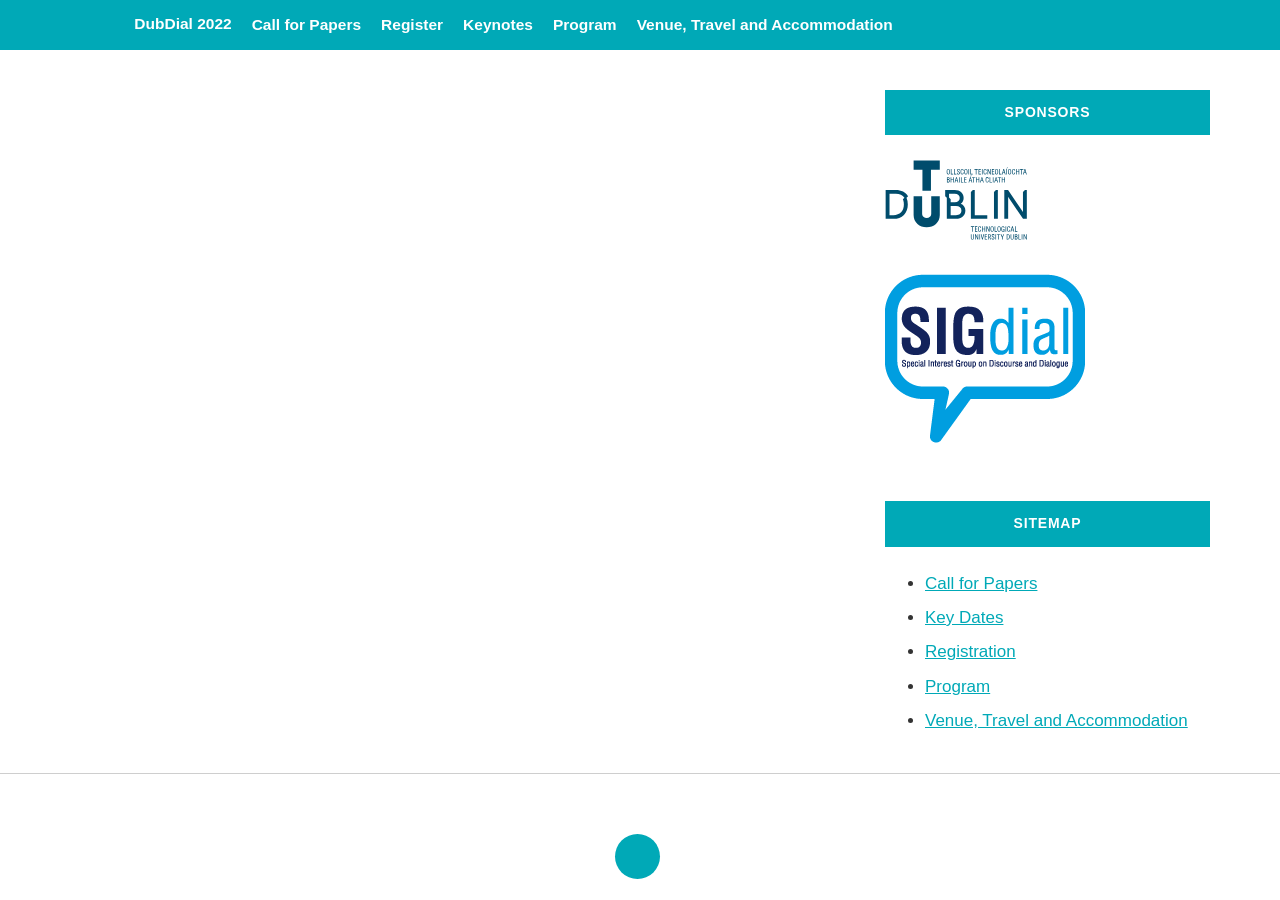
<file: index.html>
<!DOCTYPE html>
<html lang="en">
	<head>
		<meta charset="utf-8">
		<meta http-equiv="X-UA-Compatible" content="IE=edge">
		<meta name="viewport" content="width=device-width, initial-scale=1">
		<!-- The above 3 meta tags *must* come first in the head; any other head content must come *after* these tags -->
		<meta name="description" content="SemDial 2022 (DubDial) - The 26th Workshop on the Semantics and Pragmatics of Dialogue. TUD, August 22-24th, 2022">
		<meta name="author" content="Janosch Haber and Julian Hough">
		<!--<meta name="google-site-verification" content="hyPYLOD2rj4sA6PxSVuUF_jC5d46Lhsn7zO8iBhUk2s" />-->
		<meta name="keywords" content="Semdial, SemDial, Semdial 2022, SemDial 2022, DubDial, Pragmatics, Semantics, Dialogue, Conference, Dublin, TUD">
		<link rel="apple-touch-icon" sizes="57x57" href="images/apple-icon-57x57.png">
		<link rel="apple-touch-icon" sizes="60x60" href="images/apple-icon-60x60.png">
		<link rel="apple-touch-icon" sizes="72x72" href="images/apple-icon-72x72.png">
		<link rel="apple-touch-icon" sizes="76x76" href="images/apple-icon-76x76.png">
		<link rel="apple-touch-icon" sizes="114x114" href="images/apple-icon-114x114.png">
		<link rel="apple-touch-icon" sizes="120x120" href="images/apple-icon-120x120.png">
		<link rel="apple-touch-icon" sizes="144x144" href="images/apple-icon-144x144.png">
		<link rel="apple-touch-icon" sizes="152x152" href="images/apple-icon-152x152.png">
		<link rel="apple-touch-icon" sizes="180x180" href="images/apple-icon-180x180.png">
		<link rel="icon" type="image/png" sizes="192x192"  href="images/android-icon-192x192.png">
		<link rel="icon" type="image/png" sizes="32x32" href="images/favicon-32x32.png">
		<link rel="icon" type="image/png" sizes="96x96" href="images/favicon-96x96.png">
		<link rel="icon" type="image/png" sizes="16x16" href="images/favicon-16x16.png">
		<meta name="msapplication-TileColor" content="#ffffff">
		<meta name="msapplication-TileImage" content="images/ms-icon-144x144.png">
		<meta name="theme-color" content="#ffffff">

		<title>DubDial - SemDial 2022</title>
		<!-- Bootstrap core CSS -->
		<link href="css/bootstrap.css" rel="stylesheet">
		<link rel="stylesheet" href="https://maxcdn.bootstrapcdn.com/font-awesome/4.4.0/css/font-awesome.min.css">
		<!-- Custom styles for this template -->
		<link href="css/jquery.bxslider.css" rel="stylesheet">
		<link href="css/style.css" rel="stylesheet">

	</head>

	<script type="text/javascript">
		function findGetParameter(parameterName) {
		    var result = null,
		        tmp = [];
		    var items = location.search.substr(1).split("&");
		    for (var index = 0; index < items.length; index++) {
		        tmp = items[index].split("=");
		        if (tmp[0] === parameterName) result = decodeURIComponent(tmp[1]);
		    }
		    return result;
		}
	</script>
	<script type="text/javascript" src="https://code.jquery.com/jquery-1.11.0.min.js"></script>
	<script type="text/javascript">
		var reload = function(){    
		    //Check if the current URL contains '#'
		    if(document.URL.indexOf("#")==-1){
			// Set the URL to whatever it was plus "#".
			url = document.URL+"#";
			location = "#";

			//Reload the page
			location.reload(true);
			//window.opener.scrollTo(0, 0);
		    }
		   window.onload = parent.scrollTo(0,0);    
		}
	</script>

	<body onload="reload()">
		<!-- Navigation -->
		<nav class="navbar navbar-inverse navbar-fixed-top">
			<div class="container">
				<div class="navbar-header">
					<button type="button" class="navbar-toggle collapsed" data-toggle="collapse" data-target="#navbar" aria-expanded="false" aria-controls="navbar">
					<span class="sr-only">Toggle navigation</span>
					<span class="icon-bar"></span>
					<span class="icon-bar"></span>
					<span class="icon-bar"></span>
					</button>
				</div>
				<div id="navbar" class="collapse navbar-collapse">
					<ul class="nav navbar-nav">
						<li><a href="?page=home" style="padding-top: 0; padding-bottom: 0"><img src="images/logo_fill.png" style="width: 50px; padding: 2px;"> DubDial 2022</a></li>
						<li><a href="?page=call">Call for Papers</a></li>
						<li><a href="?page=registration">Register</a></li>
						<li><a href="?page=keynotes">Keynotes</a></li>
						<li><a href="?page=program">Program</a></li>
						<li><a href="?page=venue">Venue, Travel and Accommodation</a></li>
						<!-- <li><a href="?page=contact">Contact</a></li> -->
					</ul>

					<ul class="nav navbar-nav navbar-right">
						<li><a href="https://twitter.com/semdialmeeting" target="_blank"><i class="fa fa-twitter"></i></a></li>
					</ul>

				</div>
				<!--/.nav-collapse -->
			</div>
		</nav>

		<div class="container">
		<header id="header">
			<script type="text/javascript">
						page = findGetParameter("page");
						if ( $.inArray(page, ['program', 'venue', 'registration', 'call', 'dates', 'keynotes', 'program_classic']) == -1){
						    $("#header").load("includes/header.html")
						} 
					</script>
		</header>
		<section>
			<div class="row">
				<div class="col-md-8">
					<div id="content_loader"></div>

					<script type="text/javascript">
						page = findGetParameter("page");
						if( $.inArray(page, ['home', 'program', 'venue', 'registration', 'call', 'dates', 'keynotes', 'program_classic']) != -1){
						    $("#content_loader").load("includes/" + page + ".html")
						} else {
						    $("#content_loader").load("includes/home.html")
						}
					</script>

				</div>
				<div class="col-md-4 sidebar-gutter">
					<aside>
					<!-- sidebar-widget -->
					<!-- <div class="sidebar-widget">
						<h3 class="sidebar-title">About</h3>
						<div class="widget-container widget-about">
							<h4>SemDial</h4>
							<div class="author-title">Workshop Series</div> -->
							<!-- <p>
								The SemDial Workshops aim at bringing together researchers working on the semantics and pragmatics of dialogue in fields such as formal semantics and pragmatics, artificial intelligence, computational linguistics, psychology, and neural science.
							</p>
							<p>

								In 2022, the 26th edition of this workshop series will be hosted by the Technological University Dublin. 
							</p> -->
							<!-- <p>
								We invite submissions on all topics related to the semantics and pragmatics of dialogue. For more information about the scope, topic and format of the workshop please refer to our official <a href="?page=call">Call for papers</a> and our <a href="?page=call">Submission Site</a> for instructions on how to prepare and submit articles for presentation at SemdDial 2022.
							</p> -->
						<!-- </div>
					</div> --> 
					<!-- sidebar-widget -->
					<div class="sidebar-widget">
						<h3 class="sidebar-title">Sponsors</h3>
						<div class="widget-container">
							<article class="widget-post">
								<div class="post-image" style="padding-bottom: 20px">
									<a href="https://www.tudublin.ie/" target="_blank"><img src="images/TU_Dublin_Logo.svg" alt="Technological University Dublin logo"></a>
								</div>
							</article>
						</div>
						

						<div class="widget-container">
							<article class="widget-post">
								<div class="post-image">
									<a href="https://www.sigdial.org/" target="_blank"><img src="images/sigdial_logo.png" alt="SigDial Logo"></a>
								</div>
							</article>
						</div>

					</div>
					<!-- sidebar-widget -->
			
					<div class="sidebar-widget">
						<h3 class="sidebar-title">Sitemap</h3>
						<div class="widget-container">
							<ul>
								<li><a href="?page=call">Call for Papers</a></li>
								<li><a href="?page=dates">Key Dates</a></li>
								<li><a href="?page=registration">Registration</a></li>
								<li><a href="?page=program">Program</a></li>
								<li><a href="?page=venue">Venue, Travel and Accommodation</a></li>
							</ul>
						</div>
					</div>
					</div>
					</aside>
				</div>
			</div>
		</section>
		</div><!-- /.container -->

		<footer class="footer">

			<div class="footer-socials">
				<a href="https://twitter.com/semdialmeeting" target="_blank"><i class="fa fa-twitter"></i></a>
			</div>

			<div class="footer-bottom">
				<i class="fa fa-copyright"></i> Copyright 2022. All rights reserved.<br>
				Theme made by <a href="http://www.moozthemes.com" target="_blank">MOOZ Themes</a> and adapted by <a href="http://www.janoschhaber.com" target="_blank">Janosch Haber</a>
			</div>
		</footer>

		<!-- Bootstrap core JavaScript
			================================================== -->
		<!-- Placed at the end of the document so the pages load faster -->
		<script src="https://ajax.googleapis.com/ajax/libs/jquery/1.11.3/jquery.min.js"></script>
		<script src="js/bootstrap.min.js"></script>
		<script src="js/jquery.bxslider.js"></script>
		<script src="js/mooz.scripts.min.js"></script>
		<script src="js/modernizr.js"></script>
		<script src="https://ajax.googleapis.com/ajax/libs/jquery/3.0.0/jquery.min.js"></script>
		<script>
			if( !window.jQuery ) document.write('<script src="js/jquery-3.0.0.min.js"><\/script>');
		</script>
		<script src="js/main.js"></script> <!-- Resource jQuery -->
	</body>
</html>
</file>
<file: css/style.css>
/* main font for menu. */
@import url(https://fonts.googleapis.com/css?family=Lora:400|Raleway:100,200,300,400,500,700,800);
/*- General -*/
body {
	font-family: "Raleway", Sans-serif;
	-webkit-font-smoothing: antialiased;
}
h1,
h3,
h4,
h5,
h6 {
	letter-spacing: -0.04em;
	font-weight: 700;
	font-style: normal;
	font-family: "Raleway", Sans-serif;
	color: #00A9B7;
}

h2 {
	letter-spacing: -0.04em;
	font-weight: 500;
	font-style: normal;
	font-family: "Raleway", Sans-serif;
	color: #00A9B7;
}

p {
	font-family: 'Raleway', sans-serif;
	font-size: 15px;
	font-weight: 400;
	line-height: 24px;
	color: #000;
}
img {
	max-width: 100%;
	height: auto;
}
b {
	color: #00A9B7;
}

a {
    color: #00A9B7;	
}
a:hover, a:focus, a:active, a.active {
	color: #fec503;
}
a, a:hover, a:focus, a:active, a.active {
	outline: 0;
	text-decoration: underline;
	font-weight: 500;
}
::selection {
	text-shadow: none;
	background: #fed136;
}
section {
	padding-bottom: 60px;
}
section:last-child {
	padding-bottom: 0px;
}
/*- Reset bootstrap -*/
@media (min-width: 1200px)
.container {
	width: 1260px;
}
.row-gutter {
	margin-left: -20px;
	margin-right: -20px;
}
.col-gutter {
	padding-left: 20px;
	padding-right: 20px;
}
.sidebar-gutter {
	padding-left: 50px;
}
.navbar {
	background-color: #00A9B7;
}

.navbar .navbar-nav > li > a {
	font-weight: 700;
    font-size: 15.5px;
    color: #fff;
    text-decoration: none;
    padding: 15px 15px;
    padding-right: 10px;
    padding-left: 10px;
}

.navbar-fixed-top {
  top: 0;
  border-width: 0 0 0px;
}
.navbar-fixed-bottom {
  bottom: 0;
  margin-bottom: 0; // override .navbar defaults
  border-width: 0px 0 0;
}

.navbar-inverse .navbar-nav > .active > a, .navbar-inverse .navbar-nav > .active > a:focus {
	background-color: transparent;
}

.navbar-inverse .navbar-nav > .active > a:hover {
	background-color: #fec503;
	color:#00A9B7;

}

.navbar .navbar-nav > li > a:hover, .navbar .navbar-nav > li > a:active, .navbar .navbar-nav > li > a:focus   {
	background-color: #fec503;
	color:#00A9B7;
}

.navbar-inverse .navbar-nav > a, .navbar-inverse .navbar-nav > a:hover {
	background-color: #fec503;
	color:#00A9B7;
}

.navbar-inverse .navbar-collapse, .navbar-inverse .navbar-form {
	border-color: #00A9B7; 
}

header {
	margin: 60px 0 0px;
	text-align: center;
}
/*- BX Slaider reset -*/
.bxslider {
	margin: 0;
	padding: 0;
}
.bx-wrapper .bx-viewport {
	left: 0;
	-moz-box-shadow: none;
	-webkit-box-shadow: none;
	box-shadow: none;
	border: none;
}
.bx-wrapper .bx-prev {
	border: 1px solid #000;
	background-image: none !important;
	background-color: rgba(223, 223, 223, 0.34);
}
.bx-wrapper .bx-next {
	border: 1px solid #000;
	background-image: none !important;
	background-color: rgba(223, 223, 223, 0.34);
}
.bx-wrapper .bx-prev:hover {
	background-color: rgba(223, 223, 223, 0.34);
}
.bx-wrapper .bx-next:hover {
	background-color: rgba(223, 223, 223, 0.34);
}
.bx-wrapper .bx-controls-direction a {
	position: absolute;
	top: 50%;
	margin-top: -16px;
	outline: 0;
	width: 50px;
	height: 50px;
	text-indent: inherit;
	z-index: 99;
	color: #fff;
	text-align: center;
	line-height: 50px;
}
.main-slider img {
	position: relative;
}
.main-slider h2 {
	position: absolute;
	bottom: 10px;
	left: 10px;
	background-color: rgba(0, 0, 0, 0.52);
	color: #fff;
	padding: 25px 40px;
	font-size: 32px;
}
.main-slider h2 a {
	color: #fff;
}
.main-slider h2 a:hover {
	color: #dfdfdf;
}
/*- blog post -*/
.blog-post {
	padding-bottom: 15px;
	margin-bottom: 15px;
	border-bottom: 1px solid #CECECE;
}
.blog-post:last-child {
	border-bottom: none;
}
.blog-post .blog-post-body {
	text-align: center;
	padding: 20px 0;
}
.blog-post .blog-post-body h2 {
	margin: 0;
	padding: 15px 0px 20px;
	font-size: 41px;
	line-height: 49px;
}
.blog-post .blog-post-body p {
	text-align: justify;
	font-size: 18px;
	font-weight: 300;
	line-height: 25px;
	color: #000;
}
.blog-post .blog-post-body a {
	color: #00A9B7;
	font-weight: 500;
	text-decoration: underline;
	-webkit-transition: all 0.2s ease-out;
	-moz-transition: all 0.2s ease-out;
	-o-transition: all 0.2s ease-out;
	transition: all 0.2s ease-out;
}
.blog-post .blog-post-body a:hover  {
	color: #fec503;
}
.blog-post .post-meta {
	margin: 5px 0 20px;
	font-weight: 400;
	font-size: 16px;
	color: #B1B1B1;
	font-family: "Lora";
	font-style: italic;
}
.blog-post .post-meta a {
	color: #fff;
}
.blog-post .post-meta a:hover {
	color: #00A9B7;
}
.blog-post .post-meta span {
	padding-left: 15px;
	padding-right: 15px;
}
.blog-post .post-meta span:first-child {
	padding-left: 0;
	padding-right: 15px;
}
.blog-post .post-meta i {
	padding-right: 5px;
	font-size: 12px;
}
.blog-post .read-more a {
	color: white;
	display: inline-block;
	padding: 12px 40px;
	margin: 30px 0 0px;
	border: 1px solid;
	border-radius: 25px;
	border-color: #00A9B7;
	background-color: #00A9B7;
	font-family: "Open Sans", Sans-serif;
	text-transform: uppercase;
	font-weight: 600;
	font-size: 12px;
	letter-spacing: 1.7px;
	-webkit-transition: all 0.2s ease-out;
	-moz-transition: all 0.2s ease-out;
	-o-transition: all 0.2s ease-out;
	transition: all 0.2s ease-out;
}
.blog-post .read-more a:hover {
	background-color: #fec503;
	border-color: #fec503;
	color: #00A9B7;
}
.blog-post .blog-post-text {
	text-align: left;
}
.blog-post .blog-post-text p {
	text-align: justify;
	font-size: 17px;
	font-weight: 400;
	line-height: 28px;
	color: #000;
	letter-spacing: 0.1px;
	margin-bottom: 30px;
}
/*- Sidebar -*/
.sidebar-title {
	background-color: #00A9B7;
	color: #fff;
	text-align: center;
	text-transform: uppercase;
	font-weight: 800;
	letter-spacing: 0.8px;
	font-size: 14px;
	padding: 15px 0;
	margin: 0 0 25px;
	font-family: "Raleway", Sans-serif;
}
.sidebar-widget {
	margin-bottom: 40px;
	margin-top: 30px;	
}
.sidebar-widget li {
	font-size: 17px;
	margin-bottom: 10px;
}
.widget-socials {
	text-align: center;
}
.widget-socials a {
	margin: 3px 8px;
	padding: 5px;
	font-size: 17px;
	color: #3C3C3C;
}
.widget-about img {
	width: 100%;
}
.widget-about h4 {
	text-align: center;
	margin: 20px 0 5px;
}
.widget-about .author-title {
	font-size: 13px;
	font-weight: 400;
	line-height: 20px;
	color: #B5B5B5;
	text-align: center;
}
.widget-about p {
	margin-top: 10px;
	font-size: 17px;
	line-height: 24px;
	color: #000000;
}
.widget-post {
	display: table;
	margin: 0 0 20px 0;
	border-bottom: 1px solid;
	border-color: #E4E4E4;
	padding-bottom: 20px;
	width: 100%;
}
.widget-post:last-child {
	border-bottom: none;
	padding-bottom: 0px;
	margin: 0px;
}
.widget-post .post-image {
	float: left;
	vertical-align: middle;
	position: relative;
	margin-right: 20px;
}
.widget-review .post-image {
	width: 70px;
	margin-right: 15px;
}
.widget-post .post-body {
	overflow: hidden;
}
.widget-post h2 {
	margin: 0;
	font-size: 14px;
	font-weight: 500;
	line-height: 20px;
}
.widget-post h2 a {
	color: #4A4A4A;
	-webkit-transition: all 0.2s ease-out;
	-moz-transition: all 0.2s ease-out;
	-o-transition: all 0.2s ease-out;
	transition: all 0.2s ease-out;
}
.widget-post h2 a:hover {
	color: #969696;
}
.widget-post .post-meta {
	margin-top: 5px;
	font-weight: 400;
	font-size: 11px;
	color: #B1B1B1;
	font-family: "Lora";
	font-style: italic;
}
.widget-post .post-meta span {
	margin-right: 8px;
}
.widget-post .post-meta span a {
	color: #B1B1B1;
}
.section-title {
	margin: 0 0 45px 0;
	border-top: 1px solid #505050;
	font-size: 28px;
	padding-top: 10px;
	font-weight: 300;
	color: #272727;
}
.section-title span {
}
/*- Footer -*/
footer {
	padding: 0;
	font-size: 12px;
	font-weight: 500;
	text-transform: uppercase;
	letter-spacing: 1px;
	color: #717171;
	text-align: center;
	border-top: 1px solid #CECECE;
}
footer .footer-socials {
	margin: 60px 0 20px;
}
footer .footer-socials a {
	display: inline-block;
	margin-right: 5px;
	background-color: #00A9B7;
	color: #fff;
	/* padding: 20px; */
	font-size: 20px;
	line-height: 45px;
	width: 45px;
	height: 45px;
	border-radius: 50%;
	-webkit-transition: all 0.2s ease-out;
	-moz-transition: all 0.2s ease-out;
	-o-transition: all 0.2s ease-out;
	transition: all 0.2s ease-out;
}
footer .footer-socials a:hover {
	color: #00A9B7;
	background-color: #fec503;
}
footer .footer-bottom {
	padding: 10px 0 40px;
}

#clockdiv{
	color: #fec503;
	display: inline-block;
	font-weight: 100;
	text-align: center;
	font-size: 30px;
}

#clockdiv > div{
	padding: 0px;
	border-radius: 3px;
	background: #00A9B7;
	display: inline-block;
}

#clockdiv div > span{
	width: 85px;
	font-weight: 600;
	padding: 15px;
	border-radius: 3px;
	background: white;
	display: inline-block;
}

.smalltext{
	font-weight: 500;
	padding-top: 5px;
	font-size: 16px;
	color: white;
}

.tg  {border-collapse:collapse;border-spacing:0;border:none;border-color:#ccc;width: 100%}
.tg td{font-size:17px;padding:10px 5px;border-style:solid;border-width:0px;overflow:hidden;word-break:normal;border-color:#ccc;color:#333;background-color:#fff;}
.tg th{font-size:17px;font-weight:bold;padding:10px 5px;border-style:solid;border-width:0px;overflow:hidden;word-break:normal;border-color:#00A9B7;color:white;background-color:#00A9B7;}
.tg .tg-0lax{text-align:left;vertical-align:top}
.tg .tg-73oq{border-color:#000000;text-align:center;vertical-align:top}
.tg .tg-i817{background-color:#f9f9f9;border-color:#000000;text-align:left;vertical-align:top}


/* -------------------------------- 

Main Components 

-------------------------------- */
.cd-schedule {
  position: relative;
  margin: 0;
}

.cd-schedule::before {
  /* never visible - this is used in js to check the current MQ */
  content: 'mobile';
  display: none;
}

@media only screen and (min-width: 800px) {
  .cd-schedule {
    width: 100%;
    margin: 0em;
    height: 500px;
  }
  .cd-schedule::after {
    clear: both;
    content: "";
    display: block;
  }
  .cd-schedule::before {
    content: 'desktop';
  }
}

.cd-schedule .timeline {
  display: none;
}

@media only screen and (min-width: 800px) {
  .cd-schedule .timeline {
    display: block;
    position: absolute;
    top: 0;
    left: 0;
    /* height: 100%; */
    height: 500px;
    width: 100%;
    padding-top: 50px;
  }
  .cd-schedule .timeline li {
    position: relative;
    height: 50px;
  }
  .cd-schedule .timeline li::after {
    /* this is used to create the table horizontal lines */
    content: '';
    position: absolute;
    bottom: 0;
    left: 0;
    width: 100%;
    height: 1px;
    background: #EAEAEA;
  }
  .cd-schedule .timeline li:last-of-type::after {
    display: none;
  }
  .cd-schedule .timeline li span {
    display: none;
  }
}

@media only screen and (min-width: 1000px) {
  .cd-schedule .timeline li::after {
    width: calc(100% - 60px);
    left: 60px;
  }
  .cd-schedule .timeline li span {
    display: inline-block;
    -webkit-transform: translateY(-50%);
        -ms-transform: translateY(-50%);
            transform: translateY(-50%);
    float: left
  }
  .cd-schedule .timeline li:nth-of-type(2n) span {
    display: none;
  }
}

.cd-schedule .events {
  position: relative;
  z-index: 1;
}

.cd-schedule .events .events-group {
  margin-bottom: 30px;
}

.cd-schedule .events .top-info {
  background-color: #00A9B7;
  border-color: #00A9B7;
  color: white;
  width: 100%;
  padding: 0 5%;
}

.cd-schedule .events .top-info > span {
  display: inline-block;
  line-height: 1.2;
  margin-bottom: 10px;
  font-weight: bold;
}

.cd-schedule .events .events-group > ul {
  position: relative;
  padding: 0 5%;
  /* force its children to stay on one line */
  display: -webkit-box;
  display: -ms-flexbox;
  display: flex;
  overflow-x: scroll;
  -webkit-overflow-scrolling: touch;
}

.cd-schedule .events .events-group > ul::after {
  /* never visible - used to add a right padding to .events-group > ul */
  display: inline-block;
  content: '-';
  width: 1px;
  height: 100%;
  opacity: 0;
  color: transparent;
}

.cd-schedule .events .single-event {
  /* force them to stay on one line */
  -ms-flex-negative: 0;
      flex-shrink: 0;
  float: left;
  height: 150px;
  width: 70%;
  max-width: 300px;
  box-shadow: inset 0 -3px 0 rgba(0, 0, 0, 0.2);
  margin-right: 20px;
  -webkit-transition: opacity .2s, background .2s;
  transition: opacity .2s, background .2s;
}

.cd-schedule .events .single-event:last-of-type {
  margin-right: 5%;
}

.cd-schedule .events .single-event a {
  display: block;
  height: 100%;
  padding: .8em;
}

@media only screen and (min-width: 550px) {
  .cd-schedule .events .single-event {
    width: 40%;
  }
}

@media only screen and (min-width: 800px) {
  .cd-schedule .events {
    float: left;
    width: 100%;
  }
  .cd-schedule .events .events-group {
    width: 33%;
    float: left;
    border: 1px solid #EAEAEA;
    /* reset style */
    margin-bottom: 0;
    height: 500px;
  }
  .cd-schedule .events .events-group:not(:first-of-type) {
    border-left-width: 0;
  }
  .cd-schedule .events .top-info {
    /* vertically center its content */
    display: table;
    height: 50px;
    border-bottom: 1px solid #EAEAEA;
    /* reset style */
    padding: 0;
  }
  .cd-schedule .events .top-info > span {
    /* vertically center inside its parent */
    display: table-cell;
    vertical-align: middle;
    padding: 0 .5em;
    text-align: center;
    /* reset style */
    margin-bottom: 0;
  }
  .cd-schedule .events .events-group > ul {
    /*height: 950px;*/
    /* reset style */
    display: block;
    overflow: visible;
    padding: 0;
  }
  .cd-schedule .events .events-group > ul::after {
    clear: both;
    content: "";
    display: block;
  }
  .cd-schedule .events .events-group > ul::after {
    /* reset style */
    display: none;
  }
  .cd-schedule .events .single-event {
    position: absolute;
    z-index: 3;
    /* top position and height will be set using js */
    width: calc(100% + 2px);
    left: -1px;
    box-shadow: 0 10px 20px rgba(0, 0, 0, 0.1), inset 0 -3px 0 rgba(0, 0, 0, 0.2);
    /* reset style */
    -ms-flex-negative: 1;
        flex-shrink: 1;
    height: auto;
    max-width: none;
    margin-right: 0;
  }
  .cd-schedule .events .single-event a {
    padding: 1.2em;
  }
  .cd-schedule .events .single-event:last-of-type {
    /* reset style */
    margin-right: 0;
  }
  .cd-schedule .events .single-event.selected-event {
    /* the .selected-event class is added when an user select the event */
    visibility: hidden;
  }
}

@media only screen and (min-width: 1000px) {
  .cd-schedule .events {
    /* 60px is the .timeline element width */
    width: calc(100% - 60px);
    height: 500px;
    margin-left: 60px;
  }
}

.cd-schedule.loading .events .single-event {
  /* the class .loading is added by default to the .cd-schedule element
	   it is removed as soon as the single events are placed in the schedule plan (using javascript) */
  opacity: 0;
}

.cd-schedule .event-name,
.cd-schedule .event-date {
  font-style: normal;
  display: block;
  color: white;
  font-weight: bold;
  -webkit-font-smoothing: antialiased;
  -moz-osx-font-smoothing: grayscale;
}

.cd-schedule .event-name {
  font-size: 2.4rem;
}

@media only screen and (min-width: 800px) {
  .cd-schedule .event-name {
    font-size: 2rem;
  }
}

.cd-schedule .event-date {
  /* they are not included in the the HTML but added using JavScript */
  font-size: 1.4rem;
  opacity: .7;
  line-height: 1.2;
  margin-bottom: .2em;
}

.cd-schedule .single-event[data-event="event-1"],
.cd-schedule [data-event="event-1"] .header-bg {
  /* this is used to set a background color for the event and the modal window */
  background: #00A9B7;
}

.cd-schedule .single-event[data-event="event-1"]:hover {
  background: #00A9B7;
}

.cd-schedule .single-event[data-event="event-2"],
.cd-schedule [data-event="event-2"] .header-bg {
  background: #4E6A99;
}

.cd-schedule .single-event[data-event="event-2"]:hover {
  background: #4E6A99;
}

.cd-schedule .single-event[data-event="event-3"],
.cd-schedule [data-event="event-3"] .header-bg {
  background: #fec503;
}

.cd-schedule .single-event[data-event="event-3"]:hover {
  background: #fec503;
}

.cd-schedule .single-event[data-event="event-4"],
.cd-schedule [data-event="event-4"] .header-bg {
  background: #97BBE8;
}

.cd-schedule .single-event[data-event="event-4"]:hover {
  background: #97BBE8;
}

.cd-schedule .event-modal {
  position: fixed;
  z-index: 3;
  top: 0;
  right: 0;
  height: 100%;
  width: 100%;
  visibility: hidden;
  /* Force Hardware acceleration */
  -webkit-transform: translateZ(0);
          transform: translateZ(0);
  -webkit-transform: translateX(100%);
      -ms-transform: translateX(100%);
          transform: translateX(100%);
  -webkit-transition: visibility .4s, -webkit-transform .4s;
  transition: visibility .4s, -webkit-transform .4s;
  transition: transform .4s, visibility .4s;
  transition: transform .4s, visibility .4s, -webkit-transform .4s;
  -webkit-transition-timing-function: cubic-bezier(0.5, 0, 0.1, 1);
          transition-timing-function: cubic-bezier(0.5, 0, 0.1, 1);
}

.cd-schedule .event-modal .header {
  position: relative;
  height: 70px;
  /* vertically center its content */
  display: table;
  width: 100%;
}

.cd-schedule .event-modal .header .content {
  position: relative;
  z-index: 3;
  /* vertically center inside its parent */
  display: table-cell;
  vertical-align: middle;
  padding: .6em 5%;
}

.cd-schedule .event-modal .body {
  position: relative;
  width: 100%;
  /* 70px is the .header height */
  height: calc(100% - 70px);
}

.cd-schedule .event-modal .event-info {
  position: relative;
  z-index: 2;
  line-height: 1.4;
  height: 100%;
  overflow: hidden;
}

.cd-schedule .event-modal .event-info > div {
  overflow: auto;
  height: 100%;
  padding: 1.4em 5%;
}

.cd-schedule .event-modal .header-bg, .cd-schedule .event-modal .body-bg {
  /* these are the morphing backgrounds - visible on desktop only */
  position: absolute;
  top: 0;
  left: 0;
  height: 100%;
  width: 100%;
}

.cd-schedule .event-modal .body-bg {
  z-index: 1;
  background: white;
  -webkit-transform-origin: top left;
      -ms-transform-origin: top left;
          transform-origin: top left;
}

.cd-schedule .event-modal .header-bg {
  z-index: 2;
  -webkit-transform-origin: top center;
      -ms-transform-origin: top center;
          transform-origin: top center;
}

.cd-schedule .event-modal .close {
  /* this is the 'X' icon */
  position: absolute;
  top: 0;
  right: 0;
  z-index: 3;
  background: rgba(0, 0, 0, 0.1);
  /* replace text with icon */
  color: transparent;
  white-space: nowrap;
  text-indent: 100%;
  height: 70px;
  width: 70px;
}

.cd-schedule .event-modal .close::before, .cd-schedule .event-modal .close::after {
  /* these are the two lines of the 'X' icon */
  content: '';
  position: absolute;
  top: 50%;
  left: 50%;
  width: 2px;
  height: 22px;
  background: white;
  -webkit-backface-visibility: hidden;
  backface-visibility: hidden;
}

.cd-schedule .event-modal .close::before {
  -webkit-transform: translateX(-50%) translateY(-50%) rotate(45deg);
      -ms-transform: translateX(-50%) translateY(-50%) rotate(45deg);
          transform: translateX(-50%) translateY(-50%) rotate(45deg);
}

.cd-schedule .event-modal .close::after {
  -webkit-transform: translateX(-50%) translateY(-50%) rotate(-45deg);
      -ms-transform: translateX(-50%) translateY(-50%) rotate(-45deg);
          transform: translateX(-50%) translateY(-50%) rotate(-45deg);
}

.cd-schedule .event-modal .event-date {
  display: none;
}

.cd-schedule .event-modal.no-transition {
  -webkit-transition: none;
  transition: none;
}

.cd-schedule .event-modal.no-transition .header-bg, .cd-schedule .event-modal.no-transition .body-bg {
  -webkit-transition: none;
  transition: none;
}

@media only screen and (min-width: 800px) {
  .cd-schedule .event-modal {
    /* reset style */
    right: auto;
    width: auto;
    height: auto;
    -webkit-transform: translateX(0);
        -ms-transform: translateX(0);
            transform: translateX(0);
    will-change: transform, width, height;
    -webkit-transition: height .4s, width .4s, visibility .4s, -webkit-transform .4s;
    transition: height .4s, width .4s, visibility .4s, -webkit-transform .4s;
    transition: height .4s, width .4s, transform .4s, visibility .4s;
    transition: height .4s, width .4s, transform .4s, visibility .4s, -webkit-transform .4s;
    -webkit-transition-timing-function: cubic-bezier(0.5, 0, 0.1, 1);
            transition-timing-function: cubic-bezier(0.5, 0, 0.1, 1);
  }
  .cd-schedule .event-modal .header {
    position: absolute;
    display: block;
    top: 0;
    left: 0;
    height: 100%;
    margin-top: 0px;
  }
  .cd-schedule .event-modal .header .content {
    /* reset style */
    display: block;
    padding: .8em;
  }
  .cd-schedule .event-modal .event-info > div {
    padding: 2em 3em 2em 2em;
  }
  .cd-schedule .event-modal .body {
    height: 100%;
    width: auto;
  }
  .cd-schedule .event-modal .header-bg, .cd-schedule .event-modal .body-bg {
    /* Force Hardware acceleration */
    -webkit-transform: translateZ(0);
            transform: translateZ(0);
    will-change: transform;
    -webkit-backface-visibility: hidden;
            backface-visibility: hidden;
  }
  .cd-schedule .event-modal .header-bg {
    -webkit-transition: -webkit-transform .4s;
    transition: -webkit-transform .4s;
    transition: transform .4s;
    transition: transform .4s, -webkit-transform .4s;
    -webkit-transition-timing-function: cubic-bezier(0.5, 0, 0.1, 1);
            transition-timing-function: cubic-bezier(0.5, 0, 0.1, 1);
  }
  .cd-schedule .event-modal .body-bg {
    opacity: 0;
    -webkit-transform: none;
        -ms-transform: none;
            transform: none;
  }
  .cd-schedule .event-modal .event-date {
    display: block;
  }
  .cd-schedule .event-modal .close, .cd-schedule .event-modal .event-info {
    opacity: 0;
  }
  .cd-schedule .event-modal .close {
    width: 40px;
    height: 40px;
    background: transparent;
  }
  .cd-schedule .event-modal .close::after, .cd-schedule .event-modal .close::before {
    background: #222222;
    height: 16px;
  }
}

@media only screen and (min-width: 1000px) {
  .cd-schedule .event-modal .header .content {
    padding: 1.2em;
  }
}

.cd-schedule.modal-is-open .event-modal {
  /* .modal-is-open class is added as soon as an event is selected */
  -webkit-transform: translateX(0);
      -ms-transform: translateX(0);
          transform: translateX(0);
  visibility: visible;
}

.cd-schedule.modal-is-open .event-modal .event-info > div {
  /* smooth scroll on iOS touch devices */
  -webkit-overflow-scrolling: touch;
}

@media only screen and (min-width: 800px) {
  .cd-schedule.animation-completed .event-modal .close,
  .cd-schedule.content-loaded.animation-completed .event-modal .event-info {
    /* 	the .animation-completed class is added when the modal animation is completed
			the .content-loaded class is added when the modal content has been loaded (using ajax) */
    opacity: 1;
    -webkit-transition: opacity .2s;
    transition: opacity .2s;
  }
  .cd-schedule.modal-is-open .body-bg {
    opacity: 1;
    -webkit-transition: -webkit-transform .4s;
    transition: -webkit-transform .4s;
    transition: transform .4s;
    transition: transform .4s, -webkit-transform .4s;
    -webkit-transition-timing-function: cubic-bezier(0.5, 0, 0.1, 1);
            transition-timing-function: cubic-bezier(0.5, 0, 0.1, 1);
  }
}

.cd-schedule .cover-layer {
  /* layer between the content and the modal window */
  position: fixed;
  z-index: 2;
  top: 0;
  left: 0;
  height: 100%;
  width: 100%;
  background: rgba(0, 0, 0, 0.8);
  opacity: 0;
  visibility: hidden;
  -webkit-transition: opacity .4s, visibility .4s;
  transition: opacity .4s, visibility .4s;
}

.cd-schedule.modal-is-open .cover-layer {
  opacity: 1;
  visibility: visible;
}

.timetable_times{
	list-style: none;
}

.timetable_link {
	font-style: normal !important;
  	text-decoration: none !important;
}

.timetable_header {
	font-weight: 600; 
	font-size: 20px; 
}

.listing {
	text-align: left;
	font-size: 18px;
}

/*4E6A99 1DE6FF FF8B5D 8E1F03*/
</file>
